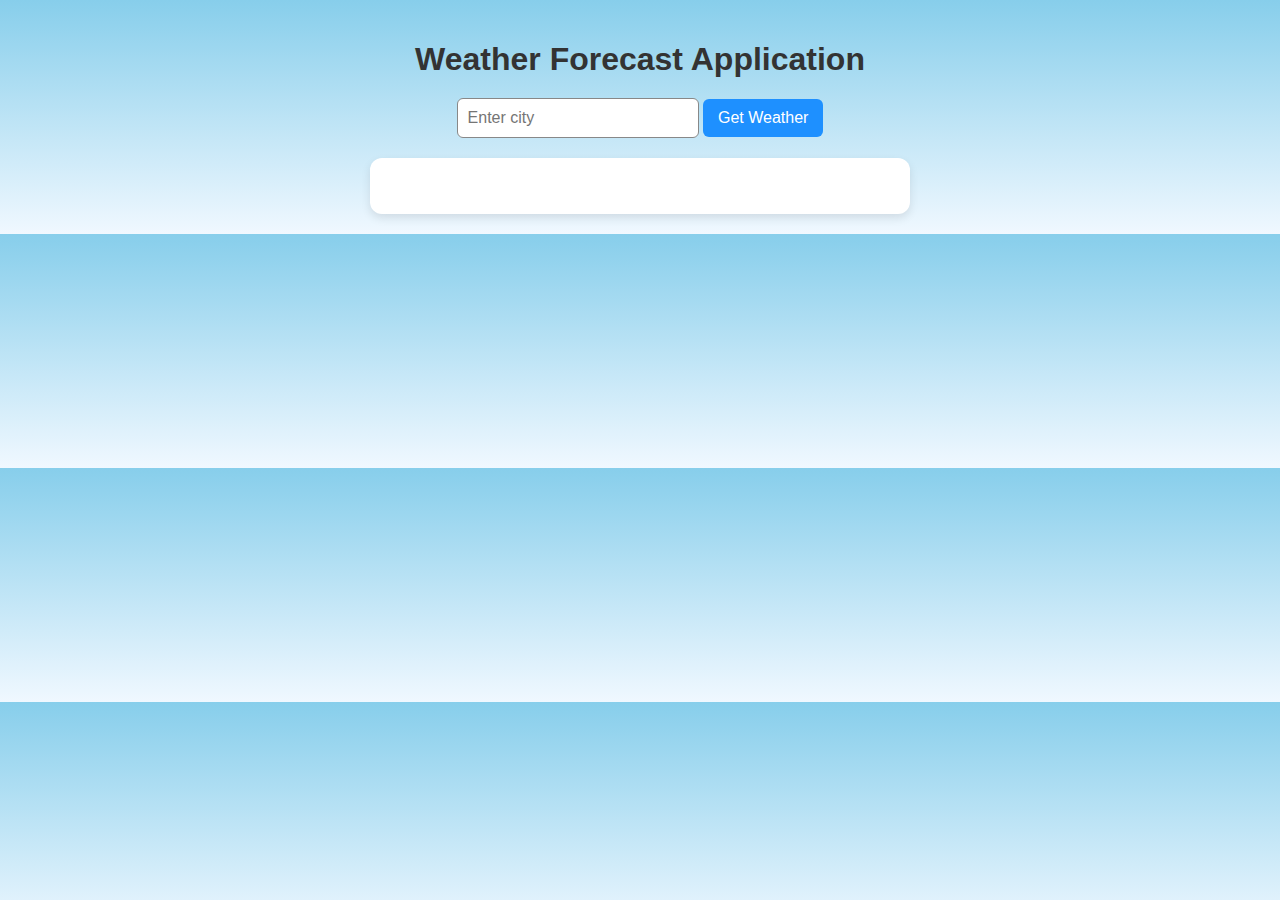
<file: main.html>
<!DOCTYPE html>
<html lang="en">
<head>
    <meta charset="UTF-8">
    <meta name="viewport" content="width=device-width, initial-scale=1.0">
    <title>Weather Forecast</title>
    <link rel="stylesheet" href="styles.css">
</head>
<body>
    <h1>Weather Forecast Application</h1>

    <form id="weather-form">
        <input type="text" name="city" id="city" placeholder="Enter city" required>
        <button type="submit">Get Weather</button>
    </form>

    <div id="result">
        <div id="status">Downloading...</div>
        <p id="city-name"></p>
        <p id="temperature"></p>
        <h2 id="forecast-title">Next Days Forecast</h2>
        <div id="forecast" class="forecast-container">
        </div>
    </div>

    <script src="script.js"></script>
</body>
</html>
</file>
<file: styles.css>
body {
    font-family: Arial, sans-serif;
    background: linear-gradient(to bottom, #87CEEB, #f0f8ff);
    margin: 0;
    padding: 20px;
    text-align: center;
}

h1 {
    color: #333;
    margin-bottom: 20px;
}

form {
    margin-bottom: 20px;
}

input[type="text"] {
    padding: 10px;
    width: 220px;
    border-radius: 6px;
    border: 1px solid #888;
    font-size: 16px;
}

button {
    padding: 10px 15px;
    border: none;
    background-color: #1e90ff;
    color: white;
    border-radius: 6px;
    cursor: pointer;
    font-size: 16px;
    transition: 0.2s;
}

button:hover {
    background-color: #0c70d4;
}

#status {
    font-size: 18px;
    margin: 10px 0;
    color: #444;
}

#result {
    margin-top: 20px;
    padding: 20px;
    background: white;
    border-radius: 12px;
    max-width: 500px;
    margin-left: auto;
    margin-right: auto;
    box-shadow: 0 4px 10px rgba(0,0,0,0.1);
}

#forecast {
    margin-top: 15px;
    display: flex;
    justify-content: space-between;
    gap: 10px;
}

.forecast-day {
    flex: 1;
    background: #e3f3ff;
    padding: 12px;
    border-radius: 10px;
    box-shadow: 0 2px 6px rgba(0,0,0,0.1);
}

.forecast-day h3 {
    margin: 0;
    font-size: 18px;
}

.forecast-day p {
    margin: 5px 0;
    font-size: 16px;
}
</file>
